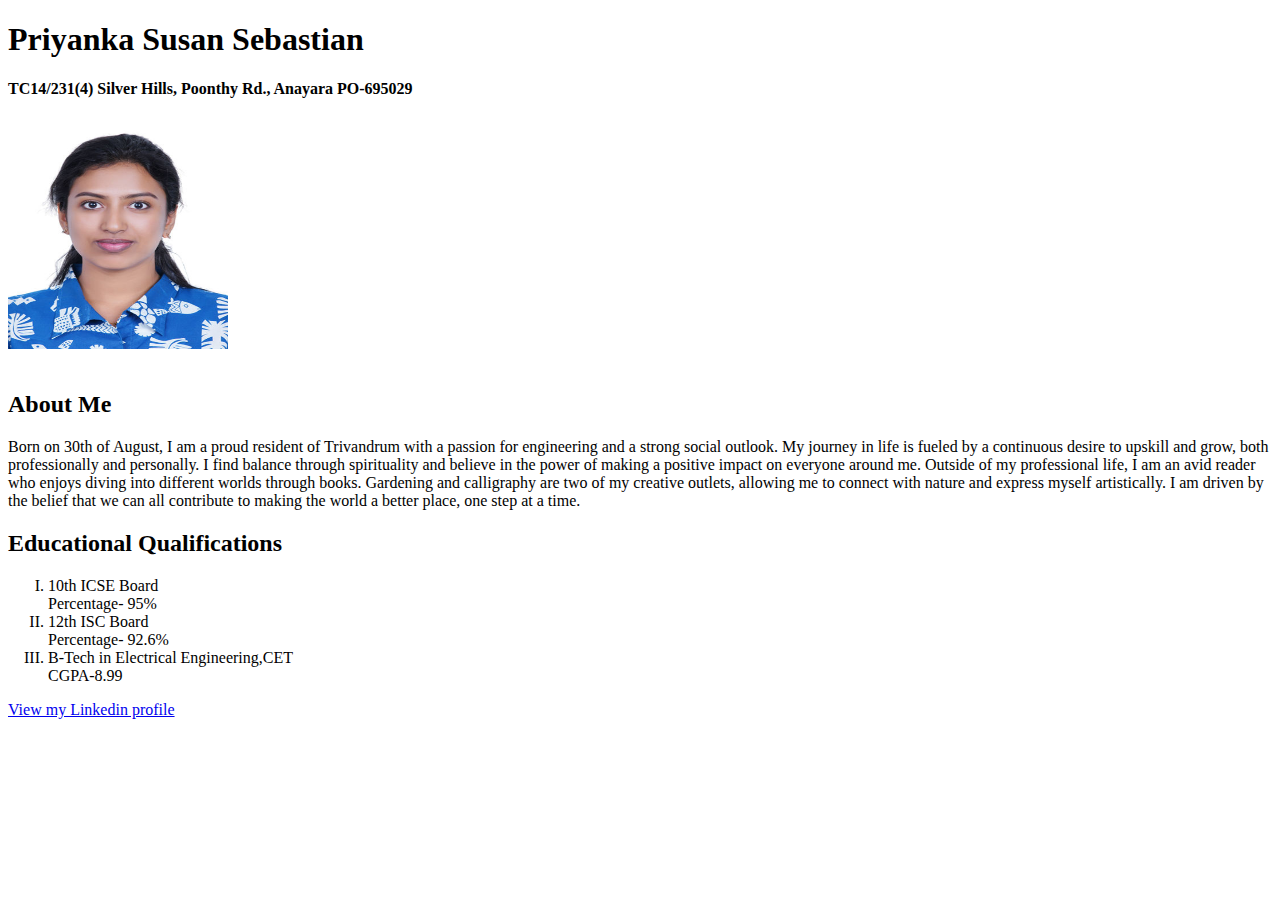
<file: MyWebsite.html>
<!DOCTYPE html>
<html lang="en">
<head>
    <meta charset="UTF-8">
    <meta name="viewport" content="width=device-width, initial-scale=1.0">
    <title>Priyanka Susan Sebastian</title>
</head>
<body>
    <h1>Priyanka Susan Sebastian</h1>
    <h4>TC14/231(4) Silver Hills, Poonthy Rd., Anayara PO-695029</h4>
<img src="Images/photoibps.jpg" alt="Photo" width="220" height="230" ><br><br>
<h2>About Me</h2>
<p>Born on 30th of August, I am a proud resident of Trivandrum with a passion for engineering and a strong social outlook. My journey in life is fueled by a continuous desire to upskill and grow, both professionally and personally. I find balance through spirituality and believe in the power of making a positive impact on everyone around me.

    Outside of my professional life, I am an avid reader who enjoys diving into different worlds through books. Gardening and calligraphy are two of my creative outlets, allowing me to connect with nature and express myself artistically. I am driven by the belief that we can all contribute to making the world a better place, one step at a time.</p>
    <h2>Educational Qualifications</h2>
    <ol type="I">
        <li>10th ICSE Board <br>Percentage- 95%</li>
        <li>12th ISC Board<br>Percentage- 92.6%</li>
        <li>B-Tech in Electrical Engineering,CET <br>CGPA-8.99</li>
    </ol>
    <a href="https://www.linkedin.com/in/priyanka-susan-sebastian-b71872316/" target="_blank">View my Linkedin profile</a>
</body>
</html>
</file>
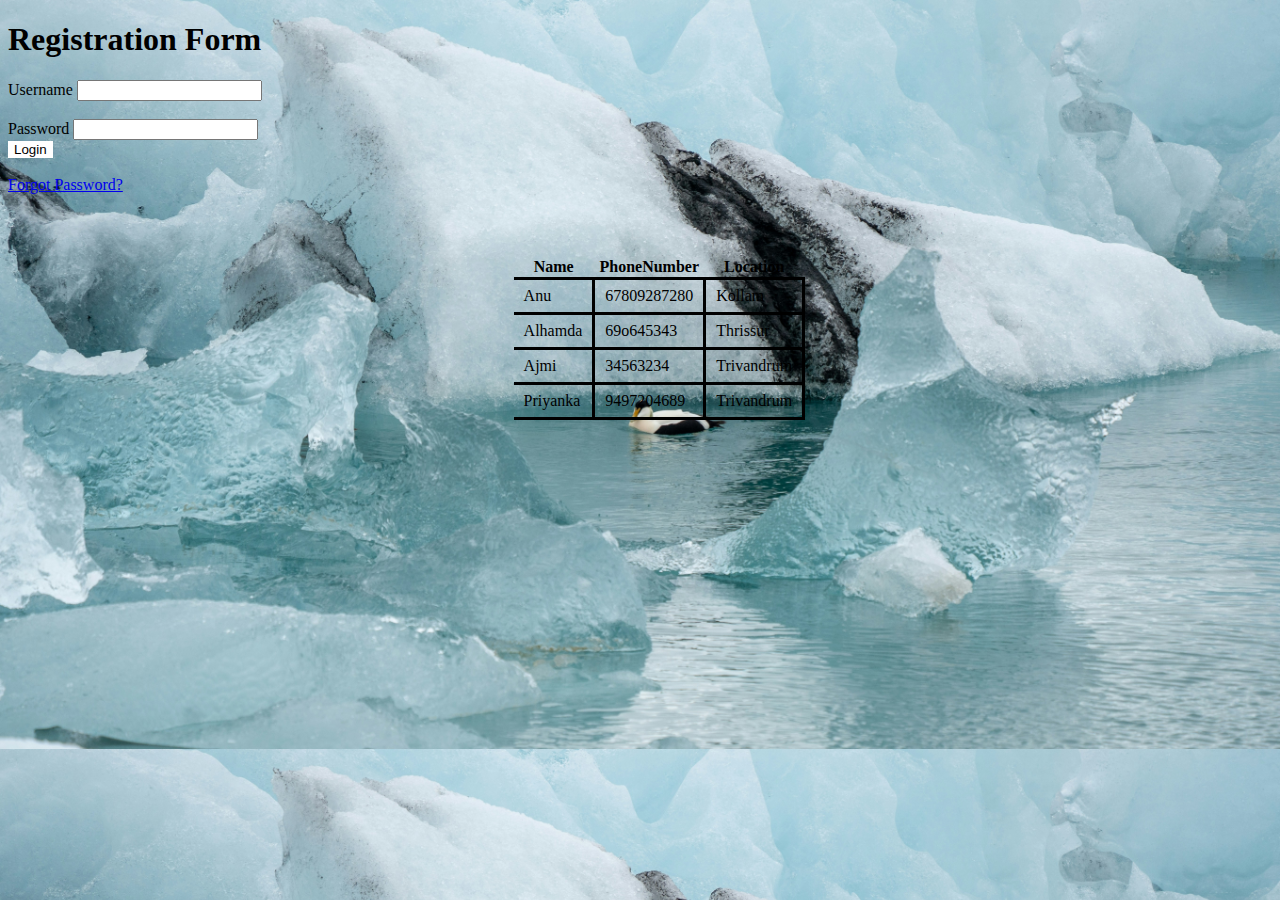
<file: RegForm.html>
<!DOCTYPE html>
<html lang="en">
<head>
    <meta charset="UTF-8">
    <meta name="viewport" content="width=device-width, initial-scale=1.0">
    <title>Document</title>
    <link rel="stylesheet" href="/CSS/StyleBasics.css">
</head>
<body>
    <h1>Registration Form</h1>
    <label for="">Username</label>
    <input type="email" name="" id=""><br><br>
    <label for="">Password</label>
    <input type="password" name="" id=""><br>
    <input type="button" value="Login" style="background-color: white; border: none;"><br><br>
    <a href="https://www.google.com/" target="_blank">Forgot Password?</a>
    <!-- Table Creation -->
    <table>
        <thead>
        <tr class="row" >
            <!-- th*3 -->
            <th>Name</th>
            <th>PhoneNumber</th>
            <th>Location</th>
        </tr>
    </thead>
<tbody>
    <!-- tr*3>td*3 -->
     <tr class="row">
        <td class="d">Anu</td>
        <td class="d">67809287280</td>
        <td class="d">Kollam</td>
     </tr>
     <tr class="row">
        <td class="d">Alhamda</td>
        <td class="d">69o645343</td>
        <td class="d">Thrissur</td>
     </tr>
     <tr class="row">
        <td class="d">Ajmi</td>
        <td class="d">34563234</td>
        <td class="d">Trivandrum</td>
     </tr>
    <tr class="row">
    <td class="d">Priyanka</td>
    <td class="d">9497204689</td>
    <td class="d">Trivandrum</td></tr>
</tbody></table>
    
</body>
</html>
</file>
<file: CSS/StyleBasics.css>
body{
    background-image: url('/Images/img.jpg');
    background-size: cover;
}
#1{color: rgb(139, 57, 221); }

#para1 {color: goldenrod;}

#para2 {text-decoration-line: underline;
    text-decoration-color: darkblue;
    font-weight: 700;}

#para3 {font-family: Verdana, Geneva, Tahoma, sans-serif; 
        font-weight: 800;}
      
       /* Styling a class */

       .grp1{
    font-family: 'Trebuchet MS', 'Lucida Sans Unicode', 'Lucida Grande', 'Lucida Sans', Arial, sans-serif;
    font-weight: 600;
    border: 2px dotted navy;
}
/* Styling list externally using css */
.list { font-family: 'Segoe UI', Tahoma, Geneva, Verdana, sans-serif;
font-weight: 900; list-style-type: circle;
color: darkred;}

table{
     border-collapse: collapse;
     margin: 5% 30% 5% 40%;
}
table tr{
    border-bottom: 3px solid black; 
}
table td{
    border-right: 3px solid black;
    padding: 7px 10px 7px 10px;
}
</file>
